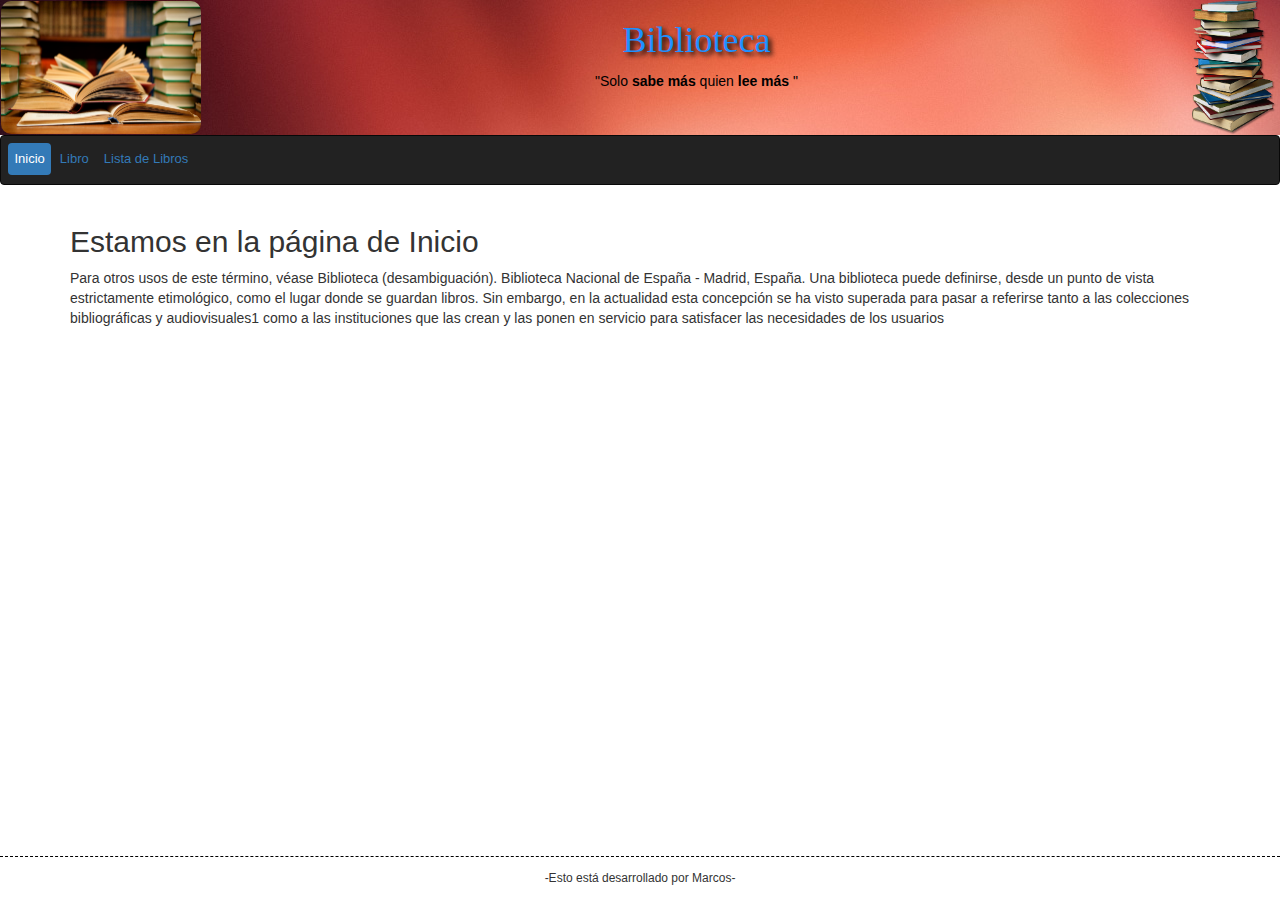
<file: index.html>
<!DOCTYPE html>
<html lang="es">
<head>
<title>Mi primera página</title>
<meta charset = "UTF-8">
<link rel="stylesheet" type="text/css" href="CSS/Styles.css">
<link rel="stylesheet" type="text/css" href="CSS/bootstrap.css">
</head>
<body id="cuerpo">

    <header>

		<div class="imagen">
			<img src="img/imagen-libros.jpg" width="200px">
		</div>
	    <div class="imagen1">
		<img src="img/pila-libros.png" width="87px" alt="">
	    </div>
	    <div id="titulo">
		    <h1>Biblioteca</h1>
		</div>
	    <p>"Solo <strong> sabe más </strong> quien <strong> lee más </strong>"</p>
</header>
<nav class="navbar navbar-inverse">
		<ul class="nav nav-pills">
			<li class="active"><a href="index.html">Inicio</a></li>
			<li ><a href="Libro.html">Libro</a></li>
			<li ><a href="Trabajador.html">Lista de Libros</a></li>
		</ul>
</nav>
	<section>

		<article class="container">
            <h2>Estamos en la página de Inicio</h2>
			<p>Para otros usos de este término, véase Biblioteca (desambiguación).
				Biblioteca Nacional de España - Madrid, España.
				Una biblioteca puede definirse, desde un punto de vista
				estrictamente etimológico, como el lugar donde se guardan libros.
				Sin embargo, en la actualidad esta concepción se ha visto
				superada para pasar a referirse tanto a las colecciones
				bibliográficas y audiovisuales1​ como a las instituciones que las
				crean y las ponen en servicio para satisfacer las necesidades de
				los usuarios</p>
		</article>

	</section>
	<footer id="pie">
		<h6>-Esto está desarrollado por Marcos-</h6>
	</footer>

</body>
</html>
</file>
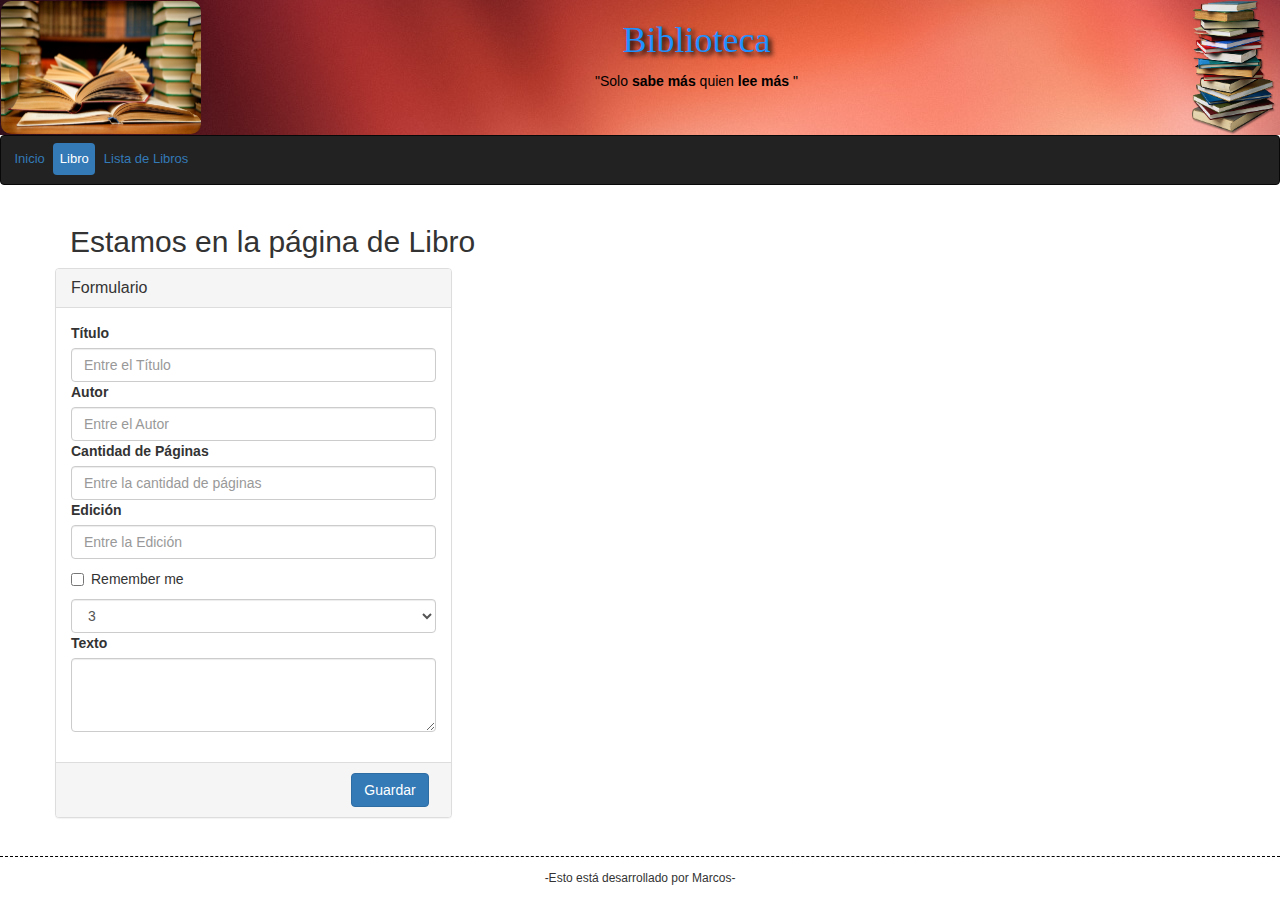
<file: Libro.html>
<!DOCTYPE html>
<html lang="es">
<head>
    <title>Mi primera página</title>
    <meta charset = "UTF-8">
    <link rel="stylesheet" type="text/css" href="CSS/Styles.css">
    <link rel="stylesheet" type="text/css" href="CSS/bootstrap.css">
</head>
<body id="cuerpo">

<header>
    <div class="imagen">
        <img src="img/imagen-libros.jpg" width="200px">
    </div>
    <div class="imagen1">
        <img src="img/pila-libros.png" width="87px" alt="">
    </div>
    <div id="titulo">
        <h1>Biblioteca</h1>
    </div>
        <p>"Solo <strong> sabe más </strong> quien <strong> lee más </strong>"</p>
</header>
<nav class="navbar navbar-inverse">
    <ul class="nav nav-pills">
        <li ><a href="index.html">Inicio</a></li>
        <li class="active"><a href="Libro.html">Libro</a></li>
        <li ><a href="Trabajador.html">Lista de Libros</a></li>
    </ul>
</nav>
<section>
    <article class="container">
        <h2>Estamos en la página de Libro</h2>

    </article>
</section>
<section class="formulario col col-xs-4">
    <form>
        <div class="panel panel-default">
            <div class="panel-heading">
                <h1 class="panel-title">Formulario</h1>
            </div>
            <div class="panel-body">
                <div class="form-group">
                    <label for="Titulo">Título</label>
                    <input type="text"class="form-control"  placeholder="Entre el Título" required>
                    <label for="Titulo">Autor</label>
                    <input type="text"class="form-control"  placeholder="Entre el Autor">
                    <label for="Titulo">Cantidad de Páginas</label>
                    <input type="text"class="form-control"  placeholder="Entre la cantidad de páginas">
                    <label for="Titulo">Edición</label>
                    <input type="text"class="form-control"  placeholder="Entre la Edición">
                    <div class="checkbox">
                        <label>
                            <input type="checkbox"> Remember me
                        </label>
                    </div>
                    <select class="form-control">
                        <option>1</option>
                        <option>2</option>
                        <option selected>3</option>
                        <option >4</option>
                        <option>5</option>
                    </select>
                    <div class="text">
                        <label for="Titulo">Texto</label>
                        <textarea class="form-control" rows="3"></textarea>

                    </div>

                </div>
            </div>

            <div  class="panel-footer">


                    <button type="submit"  class="btn btn-primary pull-right">Guardar</button>

            </div>
        </div>
    </form>
</section>
<footer id="pie">
    <h6>-Esto está desarrollado por Marcos-</h6>
</footer>
</body>
</html>
</file>
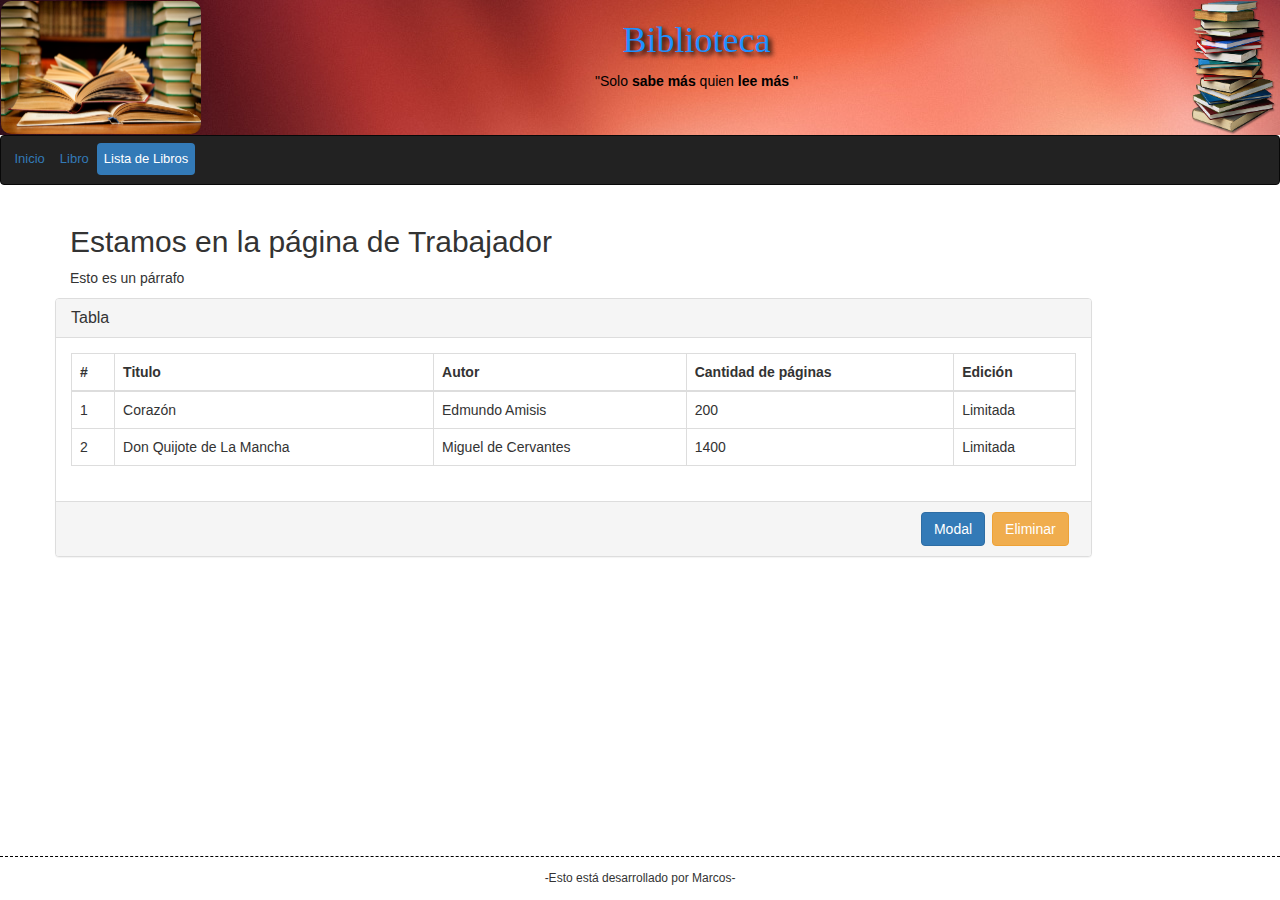
<file: Trabajador.html>
<!DOCTYPE html>
<html lang="es">
<head>
    <title>Mi primera página</title>
    <meta charset = "UTF-8">

    <!--<link rel="stylesheet" href="js/bootstrap.js">-->
    <script src="js/jquery.js"></script>
    <script src="js/bootstrap.js"></script>
    <link rel="stylesheet" type="text/css" href="CSS/bootstrap.css">
    <link rel="stylesheet" type="text/css" href="CSS/Styles.css">
</head>
<body id="cuerpo">

<header>
    <div class="imagen">
        <img src="img/imagen-libros.jpg" width="200px">
    </div>
    <div class="imagen1">
        <img src="img/pila-libros.png" width="87px" alt="">
    </div>
    <div id="titulo">
        <h1>Biblioteca</h1>
    </div>
        <p>"Solo <strong> sabe más </strong> quien <strong> lee más </strong>"</p>
</header>
<nav class="navbar navbar-inverse">
    <ul class="nav nav-pills">
        <li ><a href="index.html">Inicio</a></li>
        <li ><a href="Libro.html">Libro</a></li>
        <li class="active"><a href="Trabajador.html">Lista de Libros</a></li>
    </ul>
</nav>
<section>
    <article class="container">
        <h2>Estamos en la página de Trabajador</h2>
        <p>Esto es un párrafo</p>
    </article>
</section>
<section class="tabla col col-xs-10 ">
    <div class=" panel panel-default">
        <div class="panel-heading">
            <h1 class="panel-title">Tabla</h1>
        </div>
        <div class="panel-body">
            <table class="table table-bordered">
                <thead>
                <th>#</th>
                <th>Titulo</th>
                <th>Autor</th>
                <th>Cantidad de páginas</th>
                <th>Edición</th>
                </thead>
                <tbody>
                <tr class="t">
                    <td>1</td>
                    <td>Corazón</td>
                    <td>Edmundo Amisis</td>
                    <td>200</td>
                    <td>Limitada</td>
                </tr>
                <tr class="t">
                    <td>2</td>
                    <td>Don Quijote de La Mancha</td>
                    <td>Miguel de Cervantes</td>
                    <td>1400</td>
                    <td>Limitada</td>
                </tr>
                </tbody>
            </table>
        </div>
        <div class="panel-footer">

            <button type="button"  class="btn btn-warning pull-right">Eliminar</button>

            <a data-toggle="modal" href="#myModal" class="btn btn-primary pull-right">Modal</a>
        </div>
    </div>
</section>
<section>
    <div class="modal fade" id="myModal" tabindex="-1" role="dialog" aria-labelledby="myModalLabel" aria-hidden="true">
        <form action="form">
            <div class="modal-dialog">
                <div class="modal-content">
                    <div class="modal-header">

                        <button type="button" class="close" data-dismiss="modal" aria-hidden="true">&times;</button>
                        <h1 class="modal-title">Formulario</h1>
                    </div>
                    <div class="modal-body">
                        <div class="form-group">
                            <label for="Titulo">Título</label>
                            <input type="text"class="form-control"  placeholder="Entre el Título" required>
                            <label for="Titulo">Autor</label>
                            <input type="text"class="form-control"  placeholder="Entre el Autor">
                            <label for="Titulo">Cantidad de Páginas</label>
                            <input type="text"class="form-control"  placeholder="Entre la cantidad de páginas">
                            <label for="Titulo">Edición</label>
                            <input type="text"class="form-control"  placeholder="Entre la Edición">
                            <div class="checkbox">
                                <label>
                                    <input type="checkbox"> Remember me
                                </label>
                            </div>
                            <select class="form-control">
                                <option>1</option>
                                <option>2</option>
                                <option selected>3</option>
                                <option >4</option>
                                <option>5</option>
                            </select>
                            <div class="text">
                                <label for="Titulo">Texto</label>
                                <textarea class="form-control" rows="3"></textarea>

                            </div>

                        </div>
                    </div>

                    <div  class="modal-footer">

                        <button type="button" class="btn btn-default" data-dismiss="modal">Close</button>
                        <button type="submit"  class="btn btn-primary pull-right">Guardar</button>

                    </div>
                </div>
            </div>


        </form>
    </div>
</section>

    <!--<div class="modal fade" id="myModal" tabindex="-1" role="dialog" aria-labelledby="myModalLabel" aria-hidden="true">-->
        <!--<div class="modal-dialog">-->
            <!--<div class="modal-content">-->
                <!--<div class="modal-header">-->
                    <!--<button type="button" class="close" data-dismiss="modal" aria-hidden="true">&times;</button>-->
                    <!--<h4 class="modal-title">Modal title</h4>-->
                <!--</div>-->
                <!--<div class="modal-body">-->
                    <!--...-->
                <!--</div>-->
                <!--<div class="modal-footer">-->
                    <!--<button type="button" class="btn btn-default" data-dismiss="modal">Close</button>-->
                    <!--<button type="button" class="btn btn-primary">Save changes</button>-->
                <!--</div>-->
            <!--</div>&lt;!&ndash; /.modal-content &ndash;&gt;-->
        <!--</div>&lt;!&ndash; /.modal-dialog &ndash;&gt;-->
    <!--</div>&lt;!&ndash; /.modal &ndash;&gt;-->

<footer id="pie">
    <h6>-Esto está desarrollado por Marcos-</h6>
</footer>
</body>
</html>
</file>
<file: CSS/Styles.css>
header{
    background: url("..//img/46.jpg");
    text-align: center ;
    min-height: 135px;
    padding: 1px;
    color: #000;
    background-size: 100%;
}
.formulario{
    margin-left: 40px;
    margin-bottom: 50px;
}
.tabla{
    margin-left: 40px;
    margin-bottom: 50px;
}

img{
    border-radius: 10px;
    float: left;
}
.imagen1{
    float: right;
}
/*#cuerpo{
    background: #2e6da4;
    color: white;
}*/
#titulo {
    font-family: "Times New Roman";
    color: dodgerblue;
    text-shadow: 3px 3px 5px black ;
}
li{
    display: inline-block;
    list-style: none;
}
.navbar.navbar-inverse{
    padding: 0.5em;

}
.nav.nav-pills a{
    font-size: small;
    padding: 0.5em;
}
.panel-footer{
    height: 55px;
}
.btn{
    margin-right: 0.5em;
}

#pie {
    position: fixed;
    width: 100%;
    bottom: 0px;
    text-align: center;
    border-top: 1px dashed black;
    padding: 5px;
    background: #ffffff;
}
</file>
